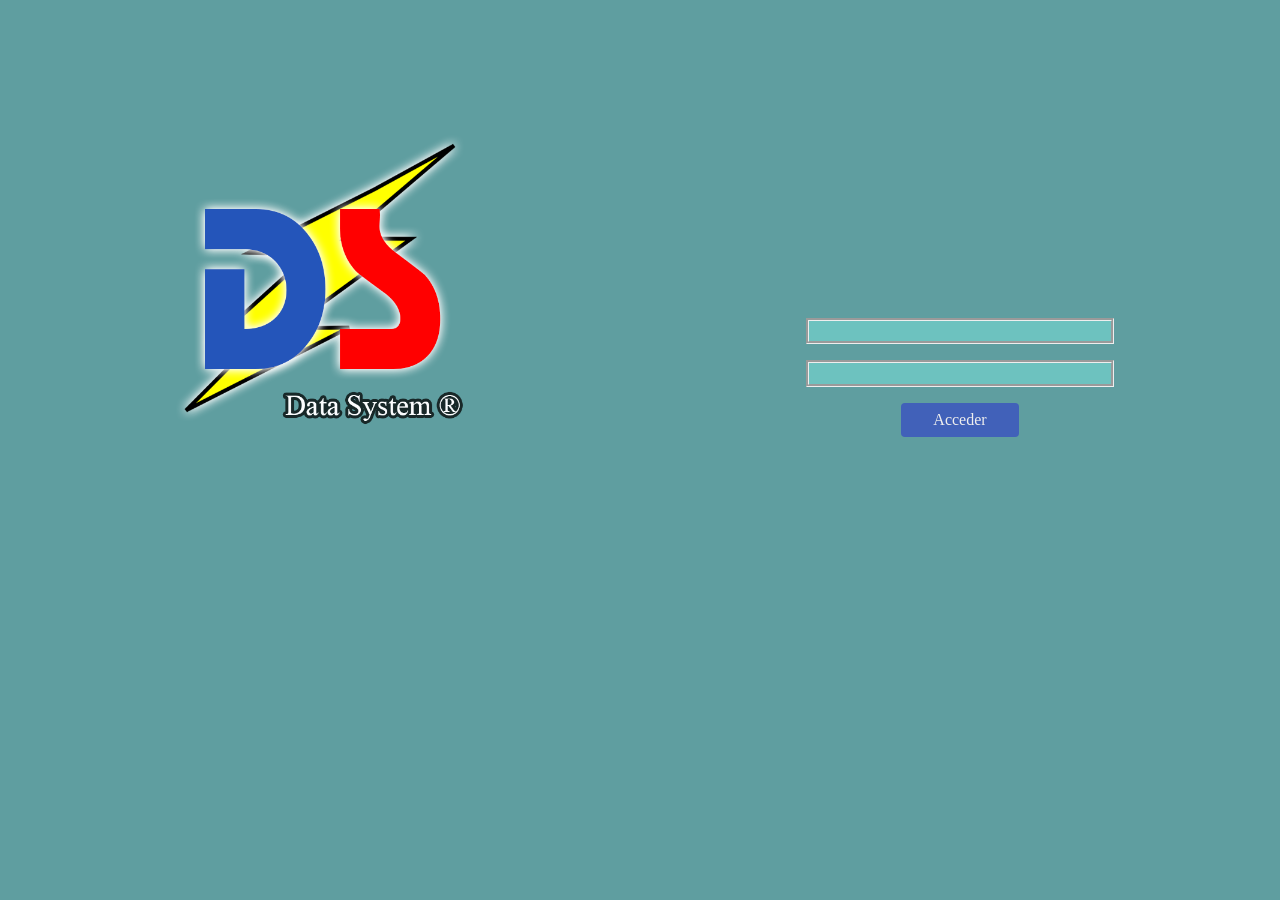
<file: src/main/resources/static/index.html>
<!DOCTYPE html>
<html lang="en">
  <head>
    <meta charset="UTF-8">
    <meta http-equiv="X-UA-Compatible" content="IE=edge">
    <meta name="viewport" content="width=device-width, initial-scale=1.0">
    <link rel="stylesheet" href="css/styles.css"><link rel="stylesheet" href="https://cdnjs.cloudflare.com/ajax/libs/font-awesome/6.3.0/css/all.min.css" integrity="sha512-SzlrxWUlpfuzQ+pcUCosxcglQRNAq/DZjVsC0lE40xsADsfeQoEypE+enwcOiGjk/bSuGGKHEyjSoQ1zVisanQ==" crossorigin="anonymous" referrerpolicy="no-referrer" />
    <title>Acceso al sistema</title>
  </head>
  <body>
    <header class="header" id="header">
    </header>
    <main class="main">
      <div class="container">
        <div class="logo-container">
          <div class="logo-container__logo"><img class="img-logo" src="./assets/images/DS.png" alt="logo"></div>
        </div>
        <div class="form-acces-container">
          <form class="form-acces" id="form_login">
            <div class="form-acces__field">
              <input class="form-acces__input" type="text" name="username" id="login-user">
            </div>
            <div class="form-acces__field">
              <input class="form-acces__input" id="login-password" type="password" name="password">
            </div>
            <div class="form-acces__field" id="btnacceder">
              <input class="form-acces__submit" type="button" value="Acceder" id="acceder" onclick="iniciarSesion()">
            </div>
          </form>
        </div>
      </div>
    </main>
    <script src="https://ajax.googleapis.com/ajax/libs/jquery/1.10.2/jquery.min.js"></script>
    <script src="js/scripts-min.js"></script>
    <script src="js/login.js"></script>
    <footer class="footer">
    </footer>
  </body>
</html>
</file>
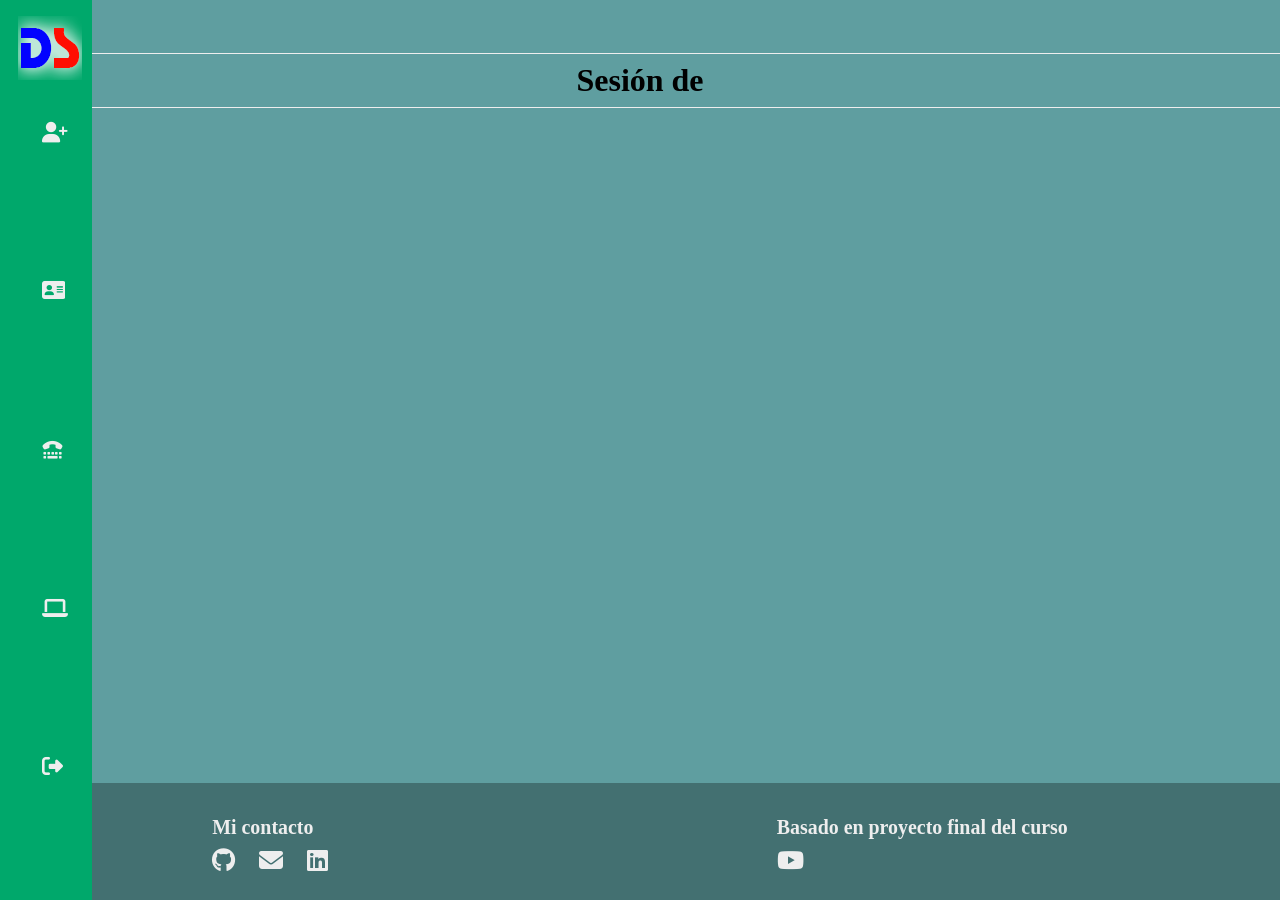
<file: src/main/resources/static/administrador.html>
<!DOCTYPE html>
<html lang="en">
  <head>
    <meta charset="UTF-8" />
    <meta http-equiv="X-UA-Compatible" content="IE=edge" />
    <meta name="viewport" content="width=device-width, initial-scale=1.0" />
    <link rel="stylesheet" href="css/styles.css" />
    <link
      rel="stylesheet"
      href="https://cdnjs.cloudflare.com/ajax/libs/font-awesome/6.3.0/css/all.min.css"
      integrity="sha512-SzlrxWUlpfuzQ+pcUCosxcglQRNAq/DZjVsC0lE40xsADsfeQoEypE+enwcOiGjk/bSuGGKHEyjSoQ1zVisanQ=="
      crossorigin="anonymous"
      referrerpolicy="no-referrer"
    />
    <title>Administrador</title>
  </head>
  <body>
    <header class="header" id="header">
      <a class="logo" href="/administrador.html"
        ><img src="./assets/images/icon.png" alt="web Logo"
      /></a>
      <div class="topbar" id="topbar">
        <div class="toggle-menu">
          <div class="toggle-menu__icon" id="toggle-menu">
            <div class="first-bar"></div>
            <div class="second-bar"></div>
            <div class="third-bar"></div>
          </div>
        </div>
      </div>
      <div class="sidebar" id="sidebar">
        <ul class="main-menu" id="main-menu">
          <li class="opcion main-menu__item">
            <div class="container-icon">
              <i class="fa-solid fa-user-plus fa"></i>
            </div>
            <a class="main-menu__link" href="/agregar_usuario.html"
              >Registrar usuario</a
            >
          </li>
          <li class="opcion main-menu__item">
            <div class="container-icon">
              <i class="fa-solid fa-address-card fa"></i>
            </div>
            <a class="main-menu__link" href="/gestionar_usuarios.html"
              >Gestionar usuarios</a
            >
          </li>
          <li class="opcion main-menu__item">
            <div class="container-icon"><i class="fa-solid fa-tty fa"></i></div>
            <a class="main-menu__link" href="/capturista.html"
              >vista-capturista</a
            >
          </li>
          <li class="opcion main-menu__item">
            <div class="container-icon">
              <i class="fa-solid fa-laptop fa"></i>
            </div>
            <a class="main-menu__link" href="/tecnico.html">vista-tecnico</a>
          </li>
          <li class="opcion main-menu__item">
            <div class="container-icon">
              <i class="fa-solid fa-right-from-bracket"></i>
            </div>
            <a class="main-menu__link" href="/">Cerar sesión</a>
          </li>
        </ul>
      </div>
    </header>
    <main class="main">
      <h1 class="title">Sesión de</h1>
    </main>
    <script src="js/scripts-min.js"></script>
    <footer class="footer">
      <div class="contact">
        <div class="contact-mio">
          <h5 class="contact-mio__text">Mi contacto</h5>
          <div class="container__link">
            <a
              class="contact-mio__link"
              href="https://github.com/JFERN4ND0"
              target="_blank"
              ><i class="fa-brands fa-github"></i></a
            ><a
              class="contact-mio__link"
              href="mailto:ferguzva@gmail.com"
              target="_blank"
              ><i class="fa-solid fa-envelope"></i></a
            ><a
              class="contact-mio__link"
              href="https://www.linkedin.com/in/jos%C3%A9-fernando-guzm%C3%A1n-733834234/"
              target="_blank"
              ><i class="fa-brands fa-linkedin"></i
            ></a>
          </div>
        </div>
        <div class="contact-geek">
          <h5 class="contact-geek__text">Basado en proyecto final del curso</h5>
          <div class="container__link">
            <a
              class="contact-geek__link"
              href="https://youtu.be/dgF4z8FbtG0"
              target="_blank"
              ><i class="fa-brands fa-youtube"></i
            ></a>
          </div>
        </div>
      </div>
    </footer>
  </body>
</html>
</file>
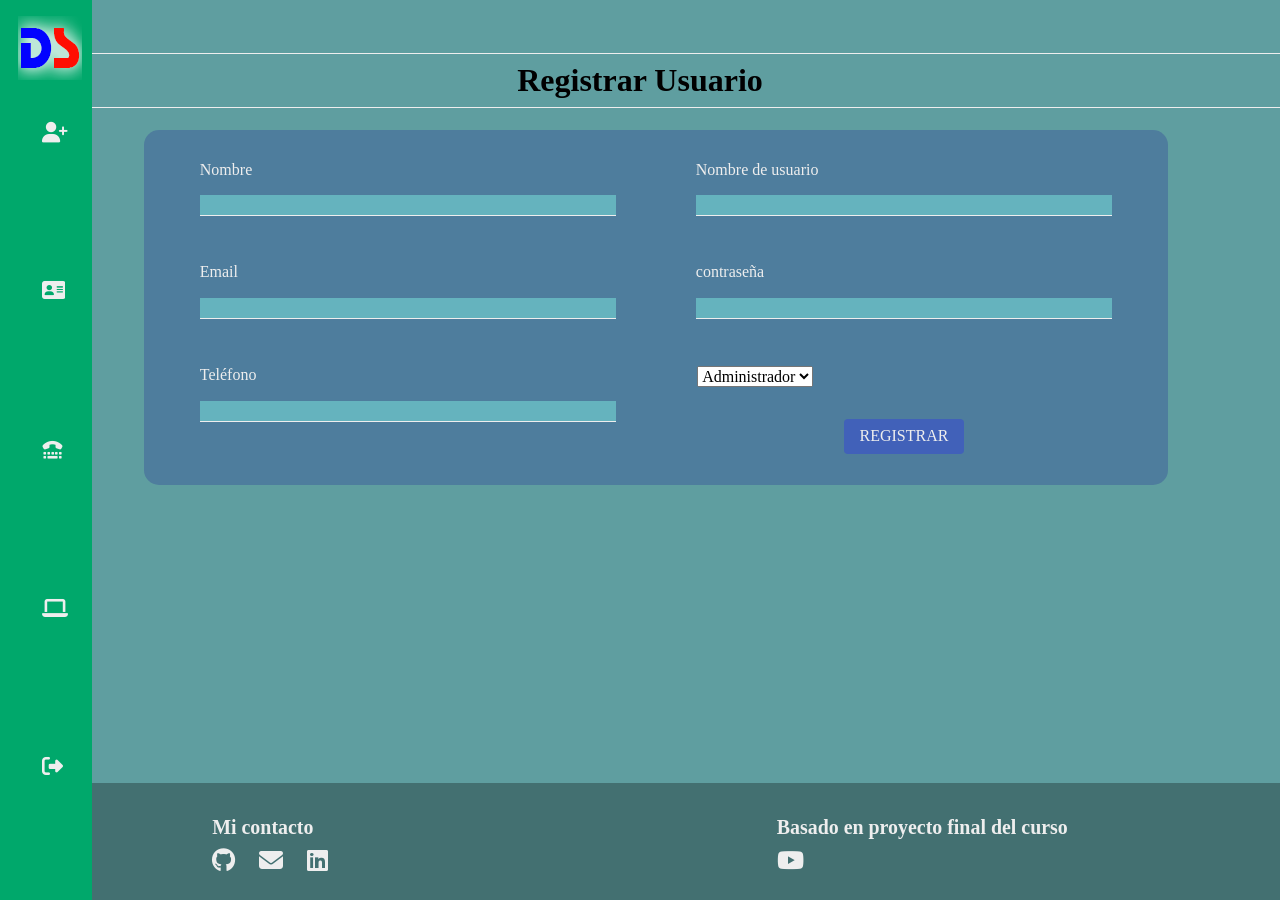
<file: src/main/resources/static/agregar_usuario.html>
<!DOCTYPE html>
<html lang="en">
  <head>
    <meta charset="UTF-8" />
    <meta http-equiv="X-UA-Compatible" content="IE=edge" />
    <meta name="viewport" content="width=device-width, initial-scale=1.0" />
    <link rel="stylesheet" href="css/styles.css" />
    <link
      rel="stylesheet"
      href="https://cdnjs.cloudflare.com/ajax/libs/font-awesome/6.3.0/css/all.min.css"
      integrity="sha512-SzlrxWUlpfuzQ+pcUCosxcglQRNAq/DZjVsC0lE40xsADsfeQoEypE+enwcOiGjk/bSuGGKHEyjSoQ1zVisanQ=="
      crossorigin="anonymous"
      referrerpolicy="no-referrer"
    />
    <title>Registro de usuario</title>
  </head>
  <body>
    <header class="header" id="header">
      <a class="logo" href="/administrador.html"
        ><img src="./assets/images/icon.png" alt="web Logo"
      /></a>
      <div class="topbar" id="topbar">
        <div class="toggle-menu">
          <div class="toggle-menu__icon" id="toggle-menu">
            <div class="first-bar"></div>
            <div class="second-bar"></div>
            <div class="third-bar"></div>
          </div>
        </div>
      </div>
      <div class="sidebar" id="sidebar">
        <ul class="main-menu" id="main-menu">
          <li class="opcion main-menu__item">
            <div class="container-icon">
              <i class="fa-solid fa-user-plus fa"></i>
            </div>
            <a class="main-menu__link" href="/agregar_usuario.html"
              >Registrar usuario</a
            >
          </li>
          <li class="opcion main-menu__item">
            <div class="container-icon">
              <i class="fa-solid fa-address-card fa"></i>
            </div>
            <a class="main-menu__link" href="/gestionar_usuarios.html"
              >Gestionar usuarios</a
            >
          </li>
          <li class="opcion main-menu__item">
            <div class="container-icon"><i class="fa-solid fa-tty fa"></i></div>
            <a class="main-menu__link" href="/capturista.html"
              >vista-capturista</a
            >
          </li>
          <li class="opcion main-menu__item">
            <div class="container-icon">
              <i class="fa-solid fa-laptop fa"></i>
            </div>
            <a class="main-menu__link" href="/tecnico.html">vista-tecnico</a>
          </li>
          <li class="opcion main-menu__item">
            <div class="container-icon">
              <i class="fa-solid fa-right-from-bracket"></i>
            </div>
            <a class="main-menu__link" href="/index.html">Cerar sesión</a>
          </li>
        </ul>
      </div>
    </header>
    <main class="main">
      <h1 class="title">Registrar Usuario</h1>
      <form class="form-addUsuario" id="formulario_r">
        <div class="form-datosp">
          <div class="form-addUsuario__field">
            <label class="form-addUsuario__label" for="r_name_user"
              >Nombre</label
            >
            <input
              class="form-addUsuario__input"
              id="r_name_user"
              type="text"
              name="username"
            />
          </div>
          <div class="form-addUsuario__field">
            <label class="form-addUsuario__label" for="r_email_user"
              >Email</label
            >
            <input
              class="form-addUsuario__input"
              id="r_email_user"
              type="email"
              name="email"
            />
          </div>
          <div class="form-addUsuario__field">
            <label class="form-addUsuario__label" for="r_telephone_user"
              >Teléfono</label
            >
            <input
              class="form-addUsuario__input"
              id="r_telephone_user"
              type="text"
              name="telephone"
            />
          </div>
        </div>
        <div class="formdatosU">
          <div class="form-addUsuario__field">
            <label class="form-addUsuario__label" for="r_username"
              >Nombre de usuario</label
            >
            <input
              class="form-addUsuario__input"
              id="r_username"
              type="text"
              name="username"
            />
          </div>
          <div class="form-addUsuario__field">
            <label class="form-addUsuario__label" for="register-password"
              >contraseña</label
            >
            <input
              class="form-addUsuario__input"
              id="register-password"
              type="password"
              name="password"
            />
          </div>
          <div class="form-addUsuario__select">
            <select class="form-addUsuario__roll" id="r_roll" name="r_rollU">
              <option value="administrador">Administrador</option>
              <option value="capturista">Capturista</option>
              <option value="tecnico">Tecnico</option>
            </select>
          </div>
          <div class="form-addUsuario__btn" id="btnregistrar">
            <input
              class="form__submit"
              type="button"
              value="REGISTRAR"
              id="registrarU"
              onclick="registrarUsuarios()"
            />
          </div>
        </div>
      </form>
    </main>
    <footer class="footer">
      <div class="contact">
        <div class="contact-mio">
          <h5 class="contact-mio__text">Mi contacto</h5>
          <div class="container__link">
            <a
              class="contact-mio__link"
              href="https://github.com/JFERN4ND0"
              target="_blank"
              ><i class="fa-brands fa-github"></i></a
            ><a
              class="contact-mio__link"
              href="mailto:ferguzva@gmail.com"
              target="_blank"
              ><i class="fa-solid fa-envelope"></i></a
            ><a
              class="contact-mio__link"
              href="https://www.linkedin.com/in/jos%C3%A9-fernando-guzm%C3%A1n-733834234/"
              target="_blank"
              ><i class="fa-brands fa-linkedin"></i
            ></a>
          </div>
        </div>
        <div class="contact-geek">
          <h5 class="contact-geek__text">Basado en proyecto final del curso</h5>
          <div class="container__link">
            <a
              class="contact-geek__link"
              href="https://youtu.be/dgF4z8FbtG0"
              target="_blank"
              ><i class="fa-brands fa-youtube"></i
            ></a>
          </div>
        </div>
      </div>
    </footer>
    <script src="https://ajax.googleapis.com/ajax/libs/jquery/1.10.2/jquery.min.js"></script>
    <script src="js/registrar/registrar-usuarios.js"></script>
    <script src="js/scripts-min.js"></script>
  </body>
</html>
</file>
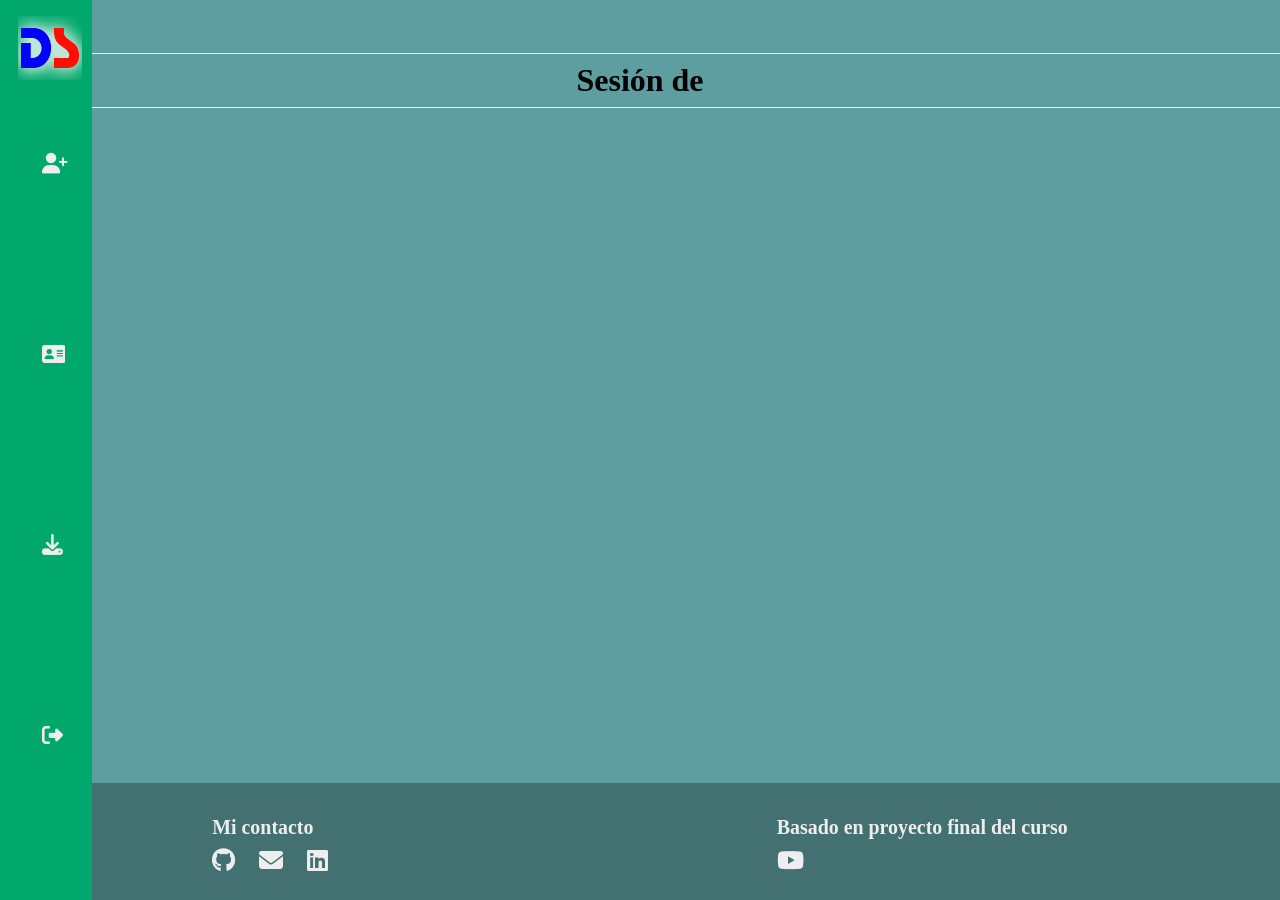
<file: src/main/resources/static/capturista.html>
<!DOCTYPE html>
<html lang="en">
  <head>
    <meta charset="UTF-8">
    <meta http-equiv="X-UA-Compatible" content="IE=edge">
    <meta name="viewport" content="width=device-width, initial-scale=1.0">
    <link rel="stylesheet" href="css/styles.css"><link rel="stylesheet" href="https://cdnjs.cloudflare.com/ajax/libs/font-awesome/6.3.0/css/all.min.css" integrity="sha512-SzlrxWUlpfuzQ+pcUCosxcglQRNAq/DZjVsC0lE40xsADsfeQoEypE+enwcOiGjk/bSuGGKHEyjSoQ1zVisanQ==" crossorigin="anonymous" referrerpolicy="no-referrer" />
    <title>Capturista</title>
  </head>
  <body>
    <header class="header" id="header"><a class="logo" href="/capturista.html"><img src="./assets/images/icon.png" alt="web Logo"></a>
      <div class="topbar" id="topbar">
        <div class="toggle-menu">
          <div class="toggle-menu__icon" id="toggle-menu">
            <div class="first-bar"></div>
            <div class="second-bar"></div>
            <div class="third-bar"></div>
          </div>
        </div>
      </div>
      <div class="sidebar" id="sidebar">
        <ul class="main-menu" id="main-menu">
          <li class="opcion main-menu__item">
            <div class="container-icon"><i class="fa-solid fa-user-plus fa"></i></div><a class="main-menu__link" href="/registrar_clientes.html">Registrar Cliente</a>
          </li>
          <li class="opcion main-menu__item">
            <div class="container-icon"><i class="fa-solid fa-address-card fa"></i></div><a class="main-menu__link" href="/gestionar_clientes.html">Gestionar Clientes</a>
          </li>
          <li class="opcion main-menu__item">
            <div class="container-icon"><i class="fa-solid fa-download"></i></div><a class="main-menu__link" href="#">Descargar clientes</a>
          </li>
          <li class="opcion main-menu__item">
            <div class="container-icon"><i class="fa-solid fa-right-from-bracket"></i></div><a class="main-menu__link" href="/index.html">Cerar sesión</a>
          </li>
        </ul>
      </div>
    </header>
    <main class="main">
      <h1 class="title">Sesión de</h1>
    </main>
    <script src="js/scripts-min.js"></script>
    <footer class="footer">
      <div class="contact">
        <div class="contact-mio">
          <h5 class="contact-mio__text">Mi contacto</h5>
          <div class="container__link"><a class="contact-mio__link" href="https://github.com/JFERN4ND0" target="_blank"><i class="fa-brands fa-github"></i></a><a class="contact-mio__link" href="mailto:ferguzva@gmail.com" target="_blank"><i class="fa-solid fa-envelope"></i></a><a class="contact-mio__link" href="https://www.linkedin.com/in/jos%C3%A9-fernando-guzm%C3%A1n-733834234/" target="_blank"><i class="fa-brands fa-linkedin"></i></a></div>
        </div>
        <div class="contact-geek">
          <h5 class="contact-geek__text">Basado en proyecto final del curso</h5>
          <div class="container__link"><a class="contact-geek__link" href="https://youtu.be/dgF4z8FbtG0" target="_blank"><i class="fa-brands fa-youtube"></i></a></div>
        </div>
      </div>
    </footer>
  </body>
</html>
</file>
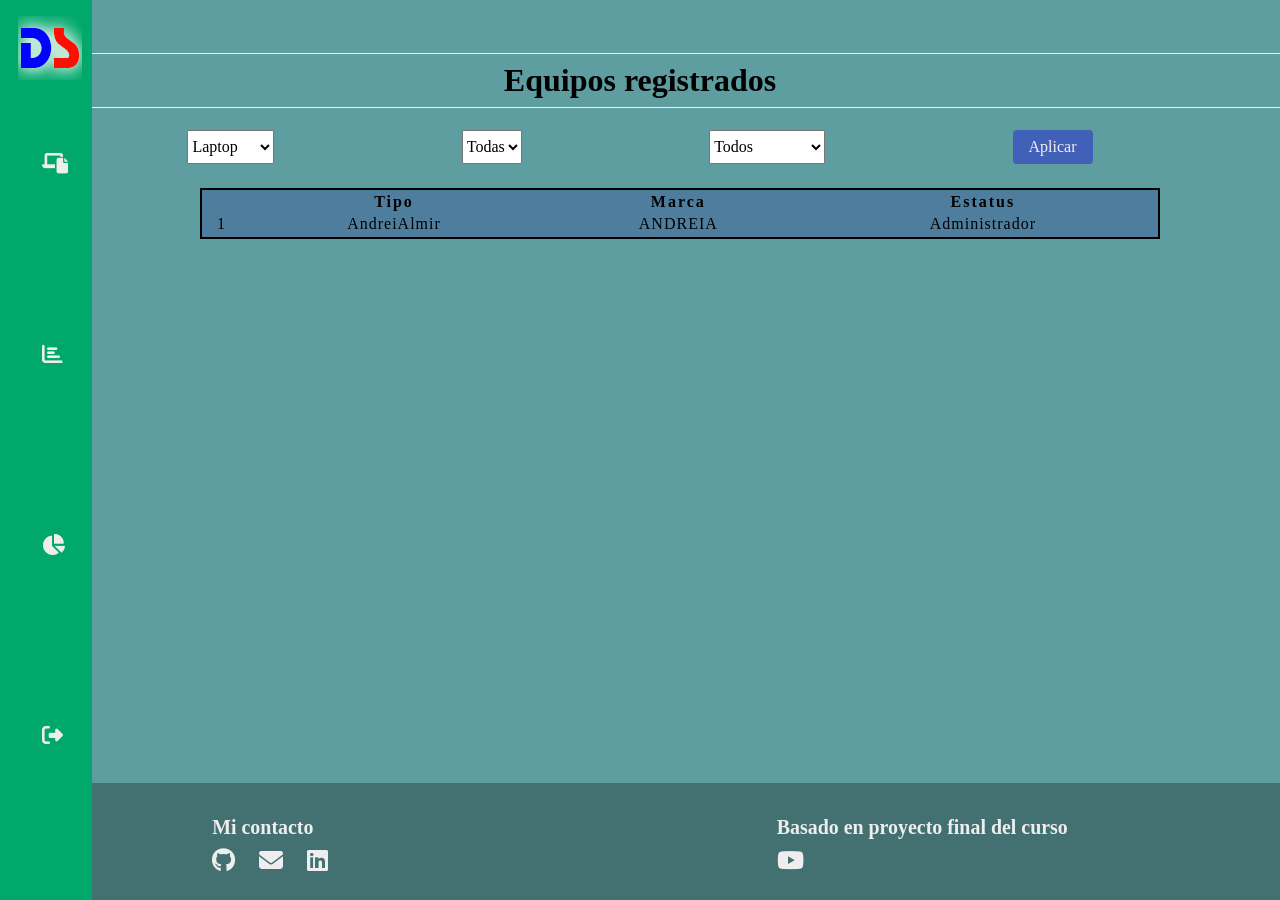
<file: src/main/resources/static/gestion_equipos.html>
<!DOCTYPE html>
<html lang="en">
  <head>
    <meta charset="UTF-8">
    <meta http-equiv="X-UA-Compatible" content="IE=edge">
    <meta name="viewport" content="width=device-width, initial-scale=1.0">
    <link rel="stylesheet" href="css/styles.css"><link rel="stylesheet" href="https://cdnjs.cloudflare.com/ajax/libs/font-awesome/6.3.0/css/all.min.css" integrity="sha512-SzlrxWUlpfuzQ+pcUCosxcglQRNAq/DZjVsC0lE40xsADsfeQoEypE+enwcOiGjk/bSuGGKHEyjSoQ1zVisanQ==" crossorigin="anonymous" referrerpolicy="no-referrer" />
    <title>Equipos registrados</title>
  </head>
  <body>
    <header class="header" id="header"><a class="logo" href="/tecnico.html"><img src="./assets/images/icon.png" alt="web Logo"></a>
      <div class="topbar" id="topbar">
        <div class="toggle-menu">
          <div class="toggle-menu__icon" id="toggle-menu">
            <div class="first-bar"></div>
            <div class="second-bar"></div>
            <div class="third-bar"></div>
          </div>
        </div>
      </div>
      <div class="sidebar" id="sidebar">
        <ul class="main-menu" id="main-menu">
          <li class="opcion main-menu__item">
            <div class="container-icon"><i class="fa-solid fa-laptop-file"></i></div><a class="main-menu__link" href="/gestion_equipos.html">Gestión de equipos</a>
          </li>
          <li class="opcion main-menu__item">
            <div class="container-icon"><i class="fa-solid fa-chart-bar"></i></div><a class="main-menu__link" href="/grafica_estatus.html">Grafica de estatus</a>
          </li>
          <li class="opcion main-menu__item">
            <div class="container-icon"><i class="fa-solid fa-chart-pie"></i></div><a class="main-menu__link" href="/grafica_marcas.html">Grafica de marcas</a>
          </li>
          <li class="opcion main-menu__item">
            <div class="container-icon"><i class="fa-solid fa-right-from-bracket"></i></div><a class="main-menu__link" href="/index.html">Cerar sesión</a>
          </li>
        </ul>
      </div>
    </header>
    <main class="main">
      <h1 class="title">Equipos registrados</h1>
      <div class="filtros">
        <select id="filtro-tipo" name="filtro-tipo">
          <option value="laptop">Laptop</option>
          <option value="desktop">Desktop</option>
          <option value="impresora">Impresora</option>
        </select>
        <select id="filtro-marca" name="filtro-marca">
          <option value="todasM">Todas</option>
        </select>
        <select id="filtro-estatus" name="filtro-estatus">
          <option value="todosE">Todos</option>
          <option value="nuevo_ingreso">Nuevo ingreso</option>
          <option value="no_reparado">No reparado</option>
          <option value="en_revision">En revisión</option>
          <option value="reparado">Reparado</option>
          <option value="entregado">Entregado</option>
        </select>
        <button class="form__submit" type="submit">Aplicar</button>
      </div>
      <div class="container-table">
        <table class="table" id="table-client">
          <colgrup>
            <col class="ids">
            <col class="tipo">
            <col class="marca">
            <col class="status">
          </colgrup>
          <thead class="table__head" id="table-client__head">
            <tr>
              <th></th>
              <th>Tipo</th>
              <th>Marca</th>
              <th>Estatus</th>
            </tr>
          </thead>
          <tbody class="table__body" id="table-client__body">
            <tr>
              <td>1</td>
              <td>AndreiAlmir</td>
              <td>ANDREIA</td>
              <td>Administrador</td>
            </tr>
          </tbody>
        </table>
      </div>
    </main>
    <script src="js/scripts-min.js"></script>
    <footer class="footer">
      <div class="contact">
        <div class="contact-mio">
          <h5 class="contact-mio__text">Mi contacto</h5>
          <div class="container__link"><a class="contact-mio__link" href="https://github.com/JFERN4ND0" target="_blank"><i class="fa-brands fa-github"></i></a><a class="contact-mio__link" href="mailto:ferguzva@gmail.com" target="_blank"><i class="fa-solid fa-envelope"></i></a><a class="contact-mio__link" href="https://www.linkedin.com/in/jos%C3%A9-fernando-guzm%C3%A1n-733834234/" target="_blank"><i class="fa-brands fa-linkedin"></i></a></div>
        </div>
        <div class="contact-geek">
          <h5 class="contact-geek__text">Basado en proyecto final del curso</h5>
          <div class="container__link"><a class="contact-geek__link" href="https://youtu.be/dgF4z8FbtG0" target="_blank"><i class="fa-brands fa-youtube"></i></a></div>
        </div>
      </div>
    </footer>
  </body>
</html>
</file>
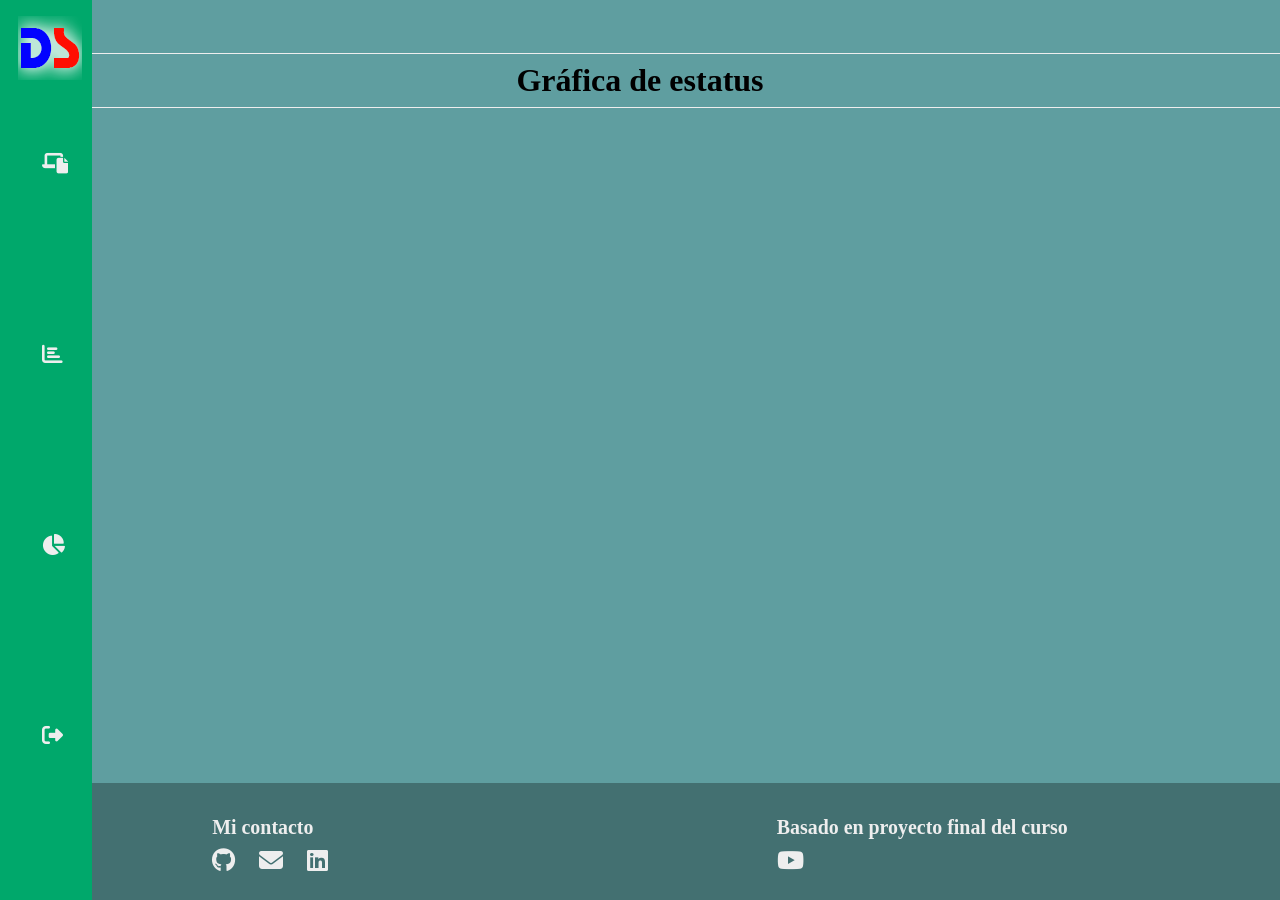
<file: src/main/resources/static/grafica_estatus.html>
<!DOCTYPE html>
<html lang="en">
  <head>
    <meta charset="UTF-8">
    <meta http-equiv="X-UA-Compatible" content="IE=edge">
    <meta name="viewport" content="width=device-width, initial-scale=1.0">
    <link rel="stylesheet" href="css/styles.css"><link rel="stylesheet" href="https://cdnjs.cloudflare.com/ajax/libs/font-awesome/6.3.0/css/all.min.css" integrity="sha512-SzlrxWUlpfuzQ+pcUCosxcglQRNAq/DZjVsC0lE40xsADsfeQoEypE+enwcOiGjk/bSuGGKHEyjSoQ1zVisanQ==" crossorigin="anonymous" referrerpolicy="no-referrer" />
    <title>Gráfica de estatus</title>
  </head>
  <body>
    <header class="header" id="header"><a class="logo" href="/tecnico.html"><img src="./assets/images/icon.png" alt="web Logo"></a>
      <div class="topbar" id="topbar">
        <div class="toggle-menu">
          <div class="toggle-menu__icon" id="toggle-menu">
            <div class="first-bar"></div>
            <div class="second-bar"></div>
            <div class="third-bar"></div>
          </div>
        </div>
      </div>
      <div class="sidebar" id="sidebar">
        <ul class="main-menu" id="main-menu">
          <li class="opcion main-menu__item">
            <div class="container-icon"><i class="fa-solid fa-laptop-file"></i></div><a class="main-menu__link" href="/gestion_equipos.html">Gestión de equipos</a>
          </li>
          <li class="opcion main-menu__item">
            <div class="container-icon"><i class="fa-solid fa-chart-bar"></i></div><a class="main-menu__link" href="/grafica_estatus.html">Grafica de estatus</a>
          </li>
          <li class="opcion main-menu__item">
            <div class="container-icon"><i class="fa-solid fa-chart-pie"></i></div><a class="main-menu__link" href="/grafica_marcas.html">Grafica de marcas</a>
          </li>
          <li class="opcion main-menu__item">
            <div class="container-icon"><i class="fa-solid fa-right-from-bracket"></i></div><a class="main-menu__link" href="/index.html">Cerar sesión</a>
          </li>
        </ul>
      </div>
    </header>
    <main class="main">
      <h1 class="title">Gráfica de estatus</h1>
    </main>
    <script src="js/scripts-min.js"></script>
    <footer class="footer">
      <div class="contact">
        <div class="contact-mio">
          <h5 class="contact-mio__text">Mi contacto</h5>
          <div class="container__link"><a class="contact-mio__link" href="https://github.com/JFERN4ND0" target="_blank"><i class="fa-brands fa-github"></i></a><a class="contact-mio__link" href="mailto:ferguzva@gmail.com" target="_blank"><i class="fa-solid fa-envelope"></i></a><a class="contact-mio__link" href="https://www.linkedin.com/in/jos%C3%A9-fernando-guzm%C3%A1n-733834234/" target="_blank"><i class="fa-brands fa-linkedin"></i></a></div>
        </div>
        <div class="contact-geek">
          <h5 class="contact-geek__text">Basado en proyecto final del curso</h5>
          <div class="container__link"><a class="contact-geek__link" href="https://youtu.be/dgF4z8FbtG0" target="_blank"><i class="fa-brands fa-youtube"></i></a></div>
        </div>
      </div>
    </footer>
  </body>
</html>
</file>
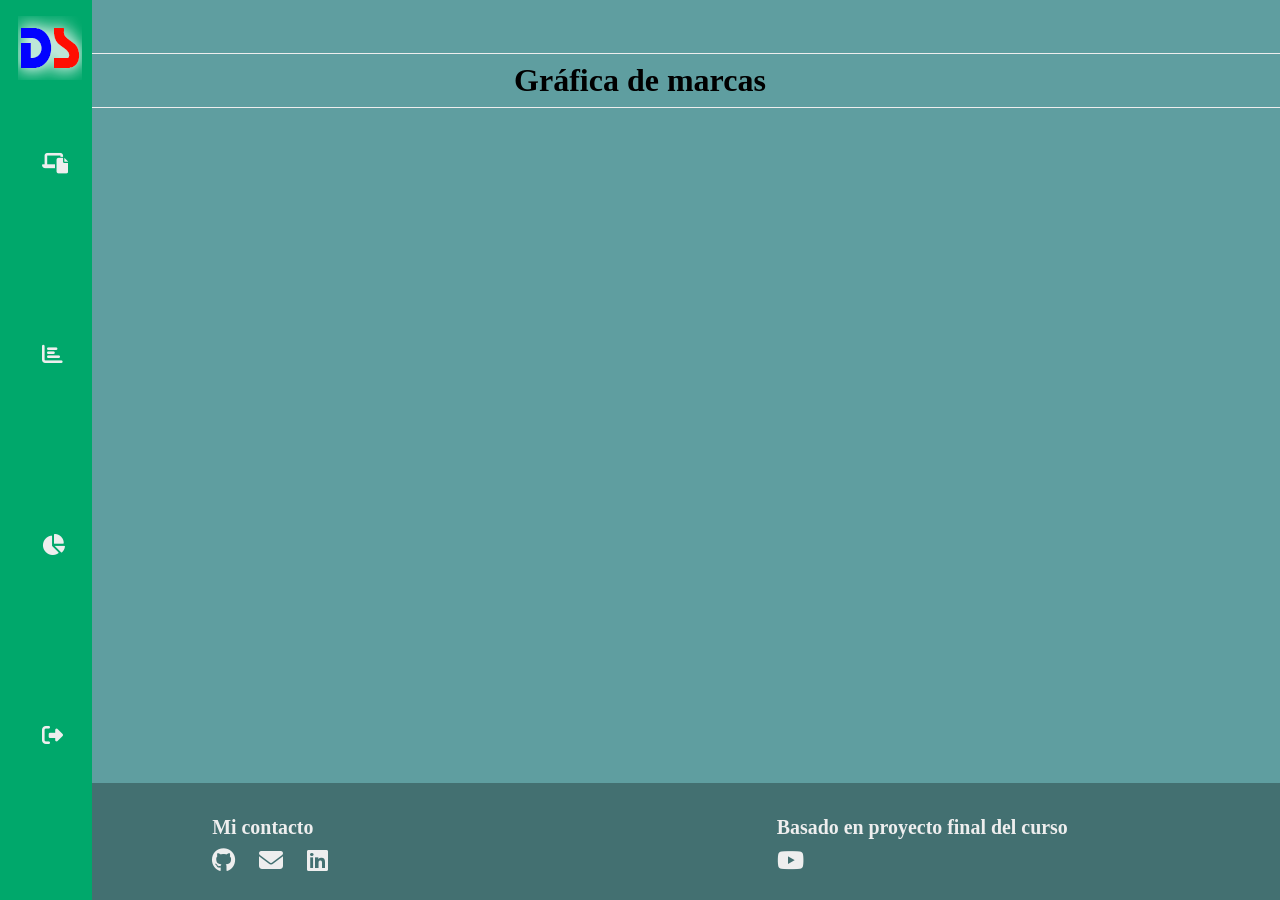
<file: src/main/resources/static/grafica_marcas.html>
<!DOCTYPE html>
<html lang="en">
  <head>
    <meta charset="UTF-8">
    <meta http-equiv="X-UA-Compatible" content="IE=edge">
    <meta name="viewport" content="width=device-width, initial-scale=1.0">
    <link rel="stylesheet" href="css/styles.css"><link rel="stylesheet" href="https://cdnjs.cloudflare.com/ajax/libs/font-awesome/6.3.0/css/all.min.css" integrity="sha512-SzlrxWUlpfuzQ+pcUCosxcglQRNAq/DZjVsC0lE40xsADsfeQoEypE+enwcOiGjk/bSuGGKHEyjSoQ1zVisanQ==" crossorigin="anonymous" referrerpolicy="no-referrer" />
    <title>Gráfica de marcas</title>
  </head>
  <body>
    <header class="header" id="header"><a class="logo" href="/tecnico.html"><img src="./assets/images/icon.png" alt="web Logo"></a>
      <div class="topbar" id="topbar">
        <div class="toggle-menu">
          <div class="toggle-menu__icon" id="toggle-menu">
            <div class="first-bar"></div>
            <div class="second-bar"></div>
            <div class="third-bar"></div>
          </div>
        </div>
      </div>
      <div class="sidebar" id="sidebar">
        <ul class="main-menu" id="main-menu">
          <li class="opcion main-menu__item">
            <div class="container-icon"><i class="fa-solid fa-laptop-file"></i></div><a class="main-menu__link" href="/gestion_equipos.html">Gestión de equipos</a>
          </li>
          <li class="opcion main-menu__item">
            <div class="container-icon"><i class="fa-solid fa-chart-bar"></i></div><a class="main-menu__link" href="/grafica_estatus.html">Grafica de estatus</a>
          </li>
          <li class="opcion main-menu__item">
            <div class="container-icon"><i class="fa-solid fa-chart-pie"></i></div><a class="main-menu__link" href="/grafica_marcas.html">Grafica de marcas</a>
          </li>
          <li class="opcion main-menu__item">
            <div class="container-icon"><i class="fa-solid fa-right-from-bracket"></i></div><a class="main-menu__link" href="/index.html">Cerar sesión</a>
          </li>
        </ul>
      </div>
    </header>
    <main class="main">
      <h1 class="title">Gráfica de marcas</h1>
    </main>
    <script src="js/scripts-min.js"></script>
    <footer class="footer">
      <div class="contact">
        <div class="contact-mio">
          <h5 class="contact-mio__text">Mi contacto</h5>
          <div class="container__link"><a class="contact-mio__link" href="https://github.com/JFERN4ND0" target="_blank"><i class="fa-brands fa-github"></i></a><a class="contact-mio__link" href="mailto:ferguzva@gmail.com" target="_blank"><i class="fa-solid fa-envelope"></i></a><a class="contact-mio__link" href="https://www.linkedin.com/in/jos%C3%A9-fernando-guzm%C3%A1n-733834234/" target="_blank"><i class="fa-brands fa-linkedin"></i></a></div>
        </div>
        <div class="contact-geek">
          <h5 class="contact-geek__text">Basado en proyecto final del curso</h5>
          <div class="container__link"><a class="contact-geek__link" href="https://youtu.be/dgF4z8FbtG0" target="_blank"><i class="fa-brands fa-youtube"></i></a></div>
        </div>
      </div>
    </footer>
  </body>
</html>
</file>
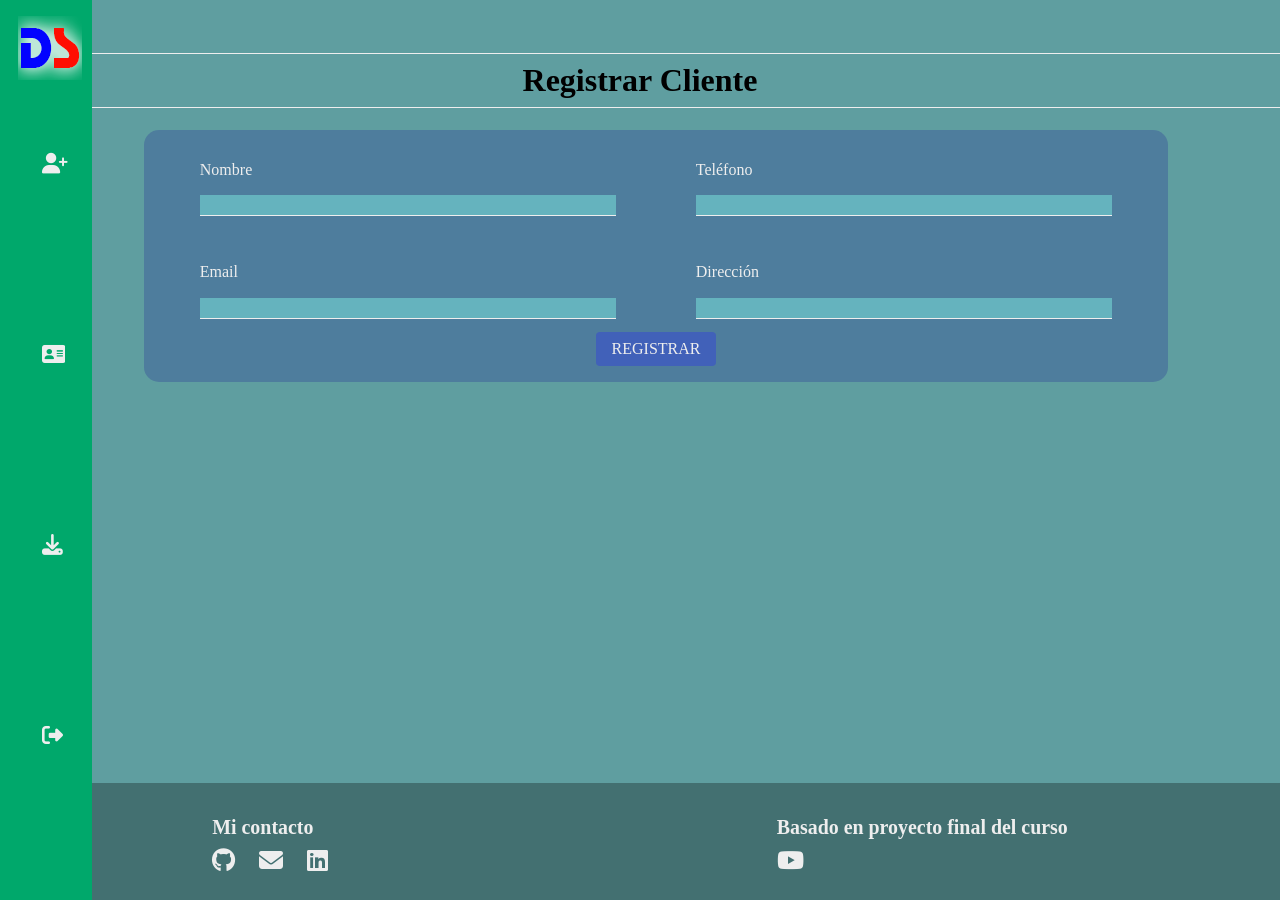
<file: src/main/resources/static/registrar_clientes.html>
<!DOCTYPE html>
<html lang="en">
  <head>
    <meta charset="UTF-8">
    <meta http-equiv="X-UA-Compatible" content="IE=edge">
    <meta name="viewport" content="width=device-width, initial-scale=1.0">
    <link rel="stylesheet" href="css/styles.css"><link rel="stylesheet" href="https://cdnjs.cloudflare.com/ajax/libs/font-awesome/6.3.0/css/all.min.css" integrity="sha512-SzlrxWUlpfuzQ+pcUCosxcglQRNAq/DZjVsC0lE40xsADsfeQoEypE+enwcOiGjk/bSuGGKHEyjSoQ1zVisanQ==" crossorigin="anonymous" referrerpolicy="no-referrer" />
    <title>Registro de cliente</title>
  </head>
  <body>
    <header class="header" id="header"><a class="logo" href="/capturista.html"><img src="./assets/images/icon.png" alt="web Logo"></a>
      <div class="topbar" id="topbar">
        <div class="toggle-menu">
          <div class="toggle-menu__icon" id="toggle-menu">
            <div class="first-bar"></div>
            <div class="second-bar"></div>
            <div class="third-bar"></div>
          </div>
        </div>
      </div>
      <div class="sidebar" id="sidebar">
        <ul class="main-menu" id="main-menu">
          <li class="opcion main-menu__item">
            <div class="container-icon"><i class="fa-solid fa-user-plus fa"></i></div><a class="main-menu__link" href="/registrar_clientes.html">Registrar Cliente</a>
          </li>
          <li class="opcion main-menu__item">
            <div class="container-icon"><i class="fa-solid fa-address-card fa"></i></div><a class="main-menu__link" href="/gestionar_clientes.html">Gestionar Clientes</a>
          </li>
          <li class="opcion main-menu__item">
            <div class="container-icon"><i class="fa-solid fa-download"></i></div><a class="main-menu__link" href="#">Descargar clientes</a>
          </li>
          <li class="opcion main-menu__item">
            <div class="container-icon"><i class="fa-solid fa-right-from-bracket"></i></div><a class="main-menu__link" href="/index.html">Cerar sesión</a>
          </li>
        </ul>
      </div>
    </header>
    <main class="main">
      <h1 class="title">Registrar Cliente</h1>
      <form class="form-addUsuario add-cliente">
        <div class="form-datosp">
          <div class="form-addUsuario__field">
            <label class="form-addUsuario__label" for="r_name_c">Nombre</label>
            <input class="form-addUsuario__input" id="r_name_c" type="text" name="username">
          </div>
          <div class="form-addUsuario__field">
            <label class="form-addUsuario__label" for="r_email_c">Email</label>
            <input class="form-addUsuario__input" id="r_email_c" type="email" name="email">
          </div>
        </div>
        <div class="formdatosU">
          <div class="form-addUsuario__field">
            <label class="form-addUsuario__label" for="r_telephone_c">Teléfono</label>
            <input class="form-addUsuario__input" id="r_telephone_c" type="text" name="telephone">
          </div>
          <div class="form-addUsuario__field">
            <label class="form-addUsuario__label" for="r_direction_c">Dirección</label>
            <input class="form-addUsuario__input" id="r_direction_c" type="text" name="username">
          </div>
        </div>
        <div class="form-addUsuario__btn add-cliente__btn" id="btnregistrar">
          <input class="form__submit" type="button" value="REGISTRAR" id="registrarC" onclick="registrarClientes()">
        </div>
      </form>
    </main>
    <script src="js/scripts-min.js"></script>
    <footer class="footer">
      <div class="contact">
        <div class="contact-mio">
          <h5 class="contact-mio__text">Mi contacto</h5>
          <div class="container__link"><a class="contact-mio__link" href="https://github.com/JFERN4ND0" target="_blank"><i class="fa-brands fa-github"></i></a><a class="contact-mio__link" href="mailto:ferguzva@gmail.com" target="_blank"><i class="fa-solid fa-envelope"></i></a><a class="contact-mio__link" href="https://www.linkedin.com/in/jos%C3%A9-fernando-guzm%C3%A1n-733834234/" target="_blank"><i class="fa-brands fa-linkedin"></i></a></div>
        </div>
        <div class="contact-geek">
          <h5 class="contact-geek__text">Basado en proyecto final del curso</h5>
          <div class="container__link"><a class="contact-geek__link" href="https://youtu.be/dgF4z8FbtG0" target="_blank"><i class="fa-brands fa-youtube"></i></a></div>
        </div>
      </div>
    </footer>
    <script src="https://ajax.googleapis.com/ajax/libs/jquery/1.10.2/jquery.min.js"></script>
    <script src="js/registrar/registrar-cliente.js"></script>
  </body>
</html>
</file>
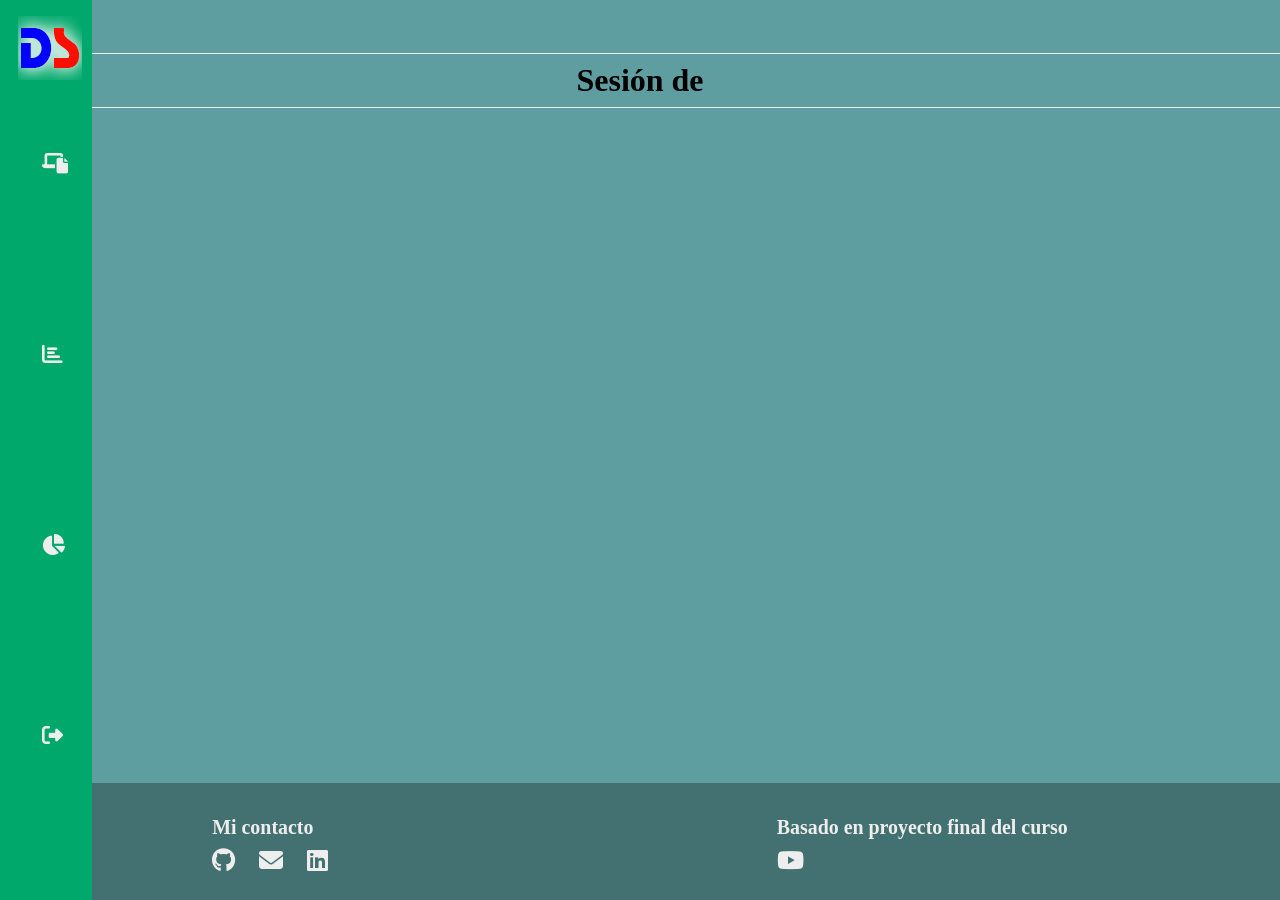
<file: src/main/resources/static/tecnico.html>
<!DOCTYPE html>
<html lang="en">
  <head>
    <meta charset="UTF-8">
    <meta http-equiv="X-UA-Compatible" content="IE=edge">
    <meta name="viewport" content="width=device-width, initial-scale=1.0">
    <link rel="stylesheet" href="css/styles.css"><link rel="stylesheet" href="https://cdnjs.cloudflare.com/ajax/libs/font-awesome/6.3.0/css/all.min.css" integrity="sha512-SzlrxWUlpfuzQ+pcUCosxcglQRNAq/DZjVsC0lE40xsADsfeQoEypE+enwcOiGjk/bSuGGKHEyjSoQ1zVisanQ==" crossorigin="anonymous" referrerpolicy="no-referrer" />
    <title>Tecnico</title>
  </head>
  <body>
    <header class="header" id="header"><a class="logo" href="/tecnico.html"><img src="./assets/images/icon.png" alt="web Logo"></a>
      <div class="topbar" id="topbar">
        <div class="toggle-menu">
          <div class="toggle-menu__icon" id="toggle-menu">
            <div class="first-bar"></div>
            <div class="second-bar"></div>
            <div class="third-bar"></div>
          </div>
        </div>
      </div>
      <div class="sidebar" id="sidebar">
        <ul class="main-menu" id="main-menu">
          <li class="opcion main-menu__item">
            <div class="container-icon"><i class="fa-solid fa-laptop-file"></i></div><a class="main-menu__link" href="/gestion_equipos.html">Gestión de equipos</a>
          </li>
          <li class="opcion main-menu__item">
            <div class="container-icon"><i class="fa-solid fa-chart-bar"></i></div><a class="main-menu__link" href="/grafica_estatus.html">Grafica de estatus</a>
          </li>
          <li class="opcion main-menu__item">
            <div class="container-icon"><i class="fa-solid fa-chart-pie"></i></div><a class="main-menu__link" href="/grafica_marcas.html">Grafica de marcas</a>
          </li>
          <li class="opcion main-menu__item">
            <div class="container-icon"><i class="fa-solid fa-right-from-bracket"></i></div><a class="main-menu__link" href="/index.html">Cerar sesión</a>
          </li>
        </ul>
      </div>
    </header>
    <main class="main">
      <h1 class="title">Sesión de</h1>
    </main>
    <script src="js/scripts-min.js"></script>
    <footer class="footer">
      <div class="contact">
        <div class="contact-mio">
          <h5 class="contact-mio__text">Mi contacto</h5>
          <div class="container__link"><a class="contact-mio__link" href="https://github.com/JFERN4ND0" target="_blank"><i class="fa-brands fa-github"></i></a><a class="contact-mio__link" href="mailto:ferguzva@gmail.com" target="_blank"><i class="fa-solid fa-envelope"></i></a><a class="contact-mio__link" href="https://www.linkedin.com/in/jos%C3%A9-fernando-guzm%C3%A1n-733834234/" target="_blank"><i class="fa-brands fa-linkedin"></i></a></div>
        </div>
        <div class="contact-geek">
          <h5 class="contact-geek__text">Basado en proyecto final del curso</h5>
          <div class="container__link"><a class="contact-geek__link" href="https://youtu.be/dgF4z8FbtG0" target="_blank"><i class="fa-brands fa-youtube"></i></a></div>
        </div>
      </div>
    </footer>
  </body>
</html>
</file>
<file: src/main/resources/static/css/styles.css>
@import"https://cdnjs.cloudflare.com/ajax/libs/font-awesome/6.3.0/css/all.min.css";:root{--primary-color: #4161b983;--secondary-color: rgb(73, 7, 135);--danger-color: #ff3c32;--input-color: #7be4dd85;--button-color: #4161b9;--background-color: #5f9ea0;--text-color: #eee;--background-color-form: rgba(45, 55, 150, 0.327);--dark-color-2: #00a86b;--footer-color: rgba(0, 0, 0, 0.295)}/*! normalize.css v8.0.1 | MIT License | github.com/necolas/normalize.css */*,*::before,*::after{box-sizing:border-box}html{line-height:1.15;-webkit-text-size-adjust:100%}img{max-width:100%}body{margin:0}main{display:block}h1{font-size:2em;margin:.67em 0}hr{box-sizing:content-box;height:0;overflow:visible}pre{font-family:monospace,monospace;font-size:1em}a{background-color:rgba(0,0,0,0)}abbr[title]{border-bottom:none;text-decoration:underline;-webkit-text-decoration:underline dotted;text-decoration:underline dotted}b,strong{font-weight:bolder}code,kbd,samp{font-family:monospace,monospace;font-size:1em}small{font-size:80%}sub,sup{font-size:75%;line-height:0;position:relative;vertical-align:baseline}sub{bottom:-0.25em}sup{top:-0.5em}img{border-style:none}button,input,optgroup,select,textarea{font-family:inherit;font-size:100%;line-height:1.15;margin:0}button,input{overflow:visible}button,select{text-transform:none}button,[type=button],[type=reset],[type=submit]{-webkit-appearance:button}button::-moz-focus-inner,[type=button]::-moz-focus-inner,[type=reset]::-moz-focus-inner,[type=submit]::-moz-focus-inner{border-style:none;padding:0}button:-moz-focusring,[type=button]:-moz-focusring,[type=reset]:-moz-focusring,[type=submit]:-moz-focusring{outline:1px dotted ButtonText}fieldset{padding:.35em .75em .625em}legend{box-sizing:border-box;color:inherit;display:table;max-width:100%;padding:0;white-space:normal}progress{vertical-align:baseline}textarea{overflow:auto}[type=checkbox],[type=radio]{box-sizing:border-box;padding:0}[type=number]::-webkit-inner-spin-button,[type=number]::-webkit-outer-spin-button{height:auto}[type=search]{-webkit-appearance:textfield;outline-offset:-2px}[type=search]::-webkit-search-decoration{-webkit-appearance:none}::-webkit-file-upload-button{-webkit-appearance:button;font:inherit}details{display:block}summary{display:list-item}template{display:none}[hidden]{display:none}body{background-color:var(--background-color);display:flex;flex-direction:column;min-height:100vh}img{max-width:100%;display:block}.header{padding:1em 0}@media screen and (min-width: 1024px){.header{display:flex;align-items:center;justify-content:space-between}}.sidebar{position:fixed;background-color:var(--primary-color);width:100%;height:100vh;top:50px;transform:translateY(-100%);z-index:1;transition:transform .3s}@media screen and (min-width: 1024px){.sidebar{display:block;width:0;top:0;transform:translateY(0)}}.sidebar.show{transform:translateY(0)}.main-menu{list-style:none;padding-left:0;margin-top:0;margin-bottom:0;border-top:1px solid var(--primary-color);background-color:var(--dark-color-2)}.main-menu__item{text-align:center;text-transform:uppercase;line-height:2.5;border:1px solid var(--primary-color);color:var(--text-color)}@media screen and (min-width: 1024px){.main-menu__item{border:none;line-height:2.5;margin-right:1em;width:14em;display:flex;align-items:center;font-size:1.3rem}}.main-menu__link{text-decoration:none;color:var(--text-color);font-size:1.1rem}@media screen and (min-width: 1024px){.main-menu{width:3.85em;overflow:hidden;border:none;height:100vh;display:flex;flex-direction:column;justify-content:space-evenly;align-items:flex-start;font-size:1.5rem;transition:.6s;transition-property:all;transition-duration:.6s;transition-timing-function:ease;transition-delay:0s}}@media screen and (min-width: 1024px){.main-menu:hover{width:13em;background-color:var(--secondary-color)}}.container-icon{width:0;height:0;overflow:hidden}@media screen and (min-width: 1024px){.container-icon{width:auto;height:auto;margin-left:2em;margin-right:1.5em}}.topbar{display:flex;align-items:flex-end;justify-content:flex-end;width:100vw;position:fixed;top:0;left:50%;transform:translateX(-50%);height:50px;background-color:var(--dark-color-2);padding-left:70px;z-index:100}@media screen and (min-width: 1024px){.topbar{height:90px;left:100%;width:35vw;justify-content:space-evenly;transform:translateX(-100%);background-color:rgba(0,0,0,0);padding-left:0;padding-right:1rem}}@media screen and (min-width: 1400px){.topbar{width:15vw}}.toggle-menu{height:50px;width:40px;display:block}.toggle-menu__icon .first-bar,.toggle-menu__icon .second-bar,.toggle-menu__icon .third-bar{position:absolute;width:30px;height:3px;background-color:var(--text-color);border-radius:5px;transition:transform .2s}.toggle-menu__icon .first-bar{top:15px}.toggle-menu__icon .second-bar{top:25px}.toggle-menu__icon .third-bar{top:35px}.toggle-menu .show .first-bar{transform:rotate(-45deg);top:1.5rem}.toggle-menu .show .second-bar{width:0}.toggle-menu .show .third-bar{transform:rotate(45deg);top:1.5rem}@media screen and (min-width: 1024px){.toggle-menu{display:none}}.title{padding:0 0 .5rem;border-bottom:1px solid var(--text-color);text-align:center}@media screen and (min-width: 1024px){.title{padding:.5rem 0;padding-bottom:.5rem;padding-top:.5rem;border-top:1px solid var(--text-color)}}.logo{width:50px;display:flex;align-content:center;position:fixed;top:0;left:.1rem;z-index:200}@media screen and (min-width: 1024px){.logo{top:1em;position:absolute;width:6%;min-width:85px;margin-left:1em}}.filtros{display:flex;justify-content:space-evenly;margin-bottom:1.5em}.form-acces{padding:1rem;width:100%;max-width:340px}.form-acces__field{display:flex;justify-content:flex-start;flex-direction:column;align-items:center}.form-acces__input{width:100%;background-color:var(--input-color);color:var(--text-color);border:groove;margin-bottom:1rem}.form-acces__submit{display:inline-block;padding:.5rem 2rem;color:var(--text-color);background-color:var(--button-color);border:none;cursor:pointer;border-radius:.25rem;transition:transform(0.2s)}.form-acces__submit:active,.form-acces__submit:focus{transform:scale(0.9)}.form-addUsuario{padding:1rem;border-radius:15px;width:90%;margin-left:5%;background-color:var(--background-color-form)}.form-addUsuario__field{display:flex;justify-content:flex-start;flex-direction:column;margin:15px}.form-addUsuario__label,.form-addUsuario__input{width:100%;margin-bottom:1rem;background:none;border:none;outline:none;color:var(--text-color)}.form-addUsuario__input{margin-bottom:2rem;border-bottom:1px solid var(--text-color);background-color:var(--input-color)}.form-addUsuario__roll{text-align:center}.form-addUsuario__select{display:flex;justify-content:center}@media screen and (min-width: 1024px){.form-addUsuario__select{justify-content:flex-start;margin-left:1em;margin-bottom:2em}}.form-addUsuario__btn{display:flex;justify-content:center}@media screen and (min-width: 1024px){.form-addUsuario{margin-left:9em;width:80%;display:flex;justify-content:space-around}}@media screen and (min-width: 1024px){.form-datosp,.formdatosU{width:45%;height:100%}}@media screen and (min-width: 1024px){.add-cliente{align-items:flex-end}}@media screen and (min-width: 1024px){.add-cliente__btn{position:absolute}}.form__submit{display:inline-block;padding:.5rem 1rem;color:var(--text-color);background-color:var(--button-color);border:none;cursor:pointer;border-radius:.25rem;transition:transform(0.2s)}.form__submit:active,.form__submit:focus{transform:scale(0.9)}.container-table{display:flex;justify-content:center;text-align:center}@media screen and (min-width: 1024px){.container-table{margin-left:5em}}.table{width:80%;border:2px solid;background-color:var(--background-color-form)}th{letter-spacing:2px}td{letter-spacing:1px}.footer{width:100%;margin-top:auto}.contact{display:flex;justify-content:space-around;background-color:var(--footer-color);color:var(--text-color);font-size:1.2em}@media screen and (min-width: 1024px){.contact{font-size:1.5em}}.contact-mio__link{margin-right:1em;text-decoration:none;color:var(--text-color)}.contact-geek__link{text-decoration:none;color:var(--text-color)}.container__link{margin-top:-1em;margin-bottom:1em}.container{display:flex;justify-content:center;align-items:center}@media screen and (min-width: 1024px){.container{display:flex;justify-content:flex-start;align-items:center;text-align:center}}.logo-container{position:absolute;display:flex;justify-content:center;z-index:10}@media screen and (min-width: 1024px){.logo-container{position:relative;height:90vh;width:50%}}.logo-container__logo{margin-top:-5em}@media screen and (min-width: 1024px){.logo-container__logo{margin-top:6em;max-width:300px}}.form-acces-container{display:flex;justify-content:center;height:90vh;width:100vw;z-index:100}@media screen and (min-width: 1024px){.form-acces-container{position:relative;width:50%}}.form-acces{margin-top:30vh}
</file>
